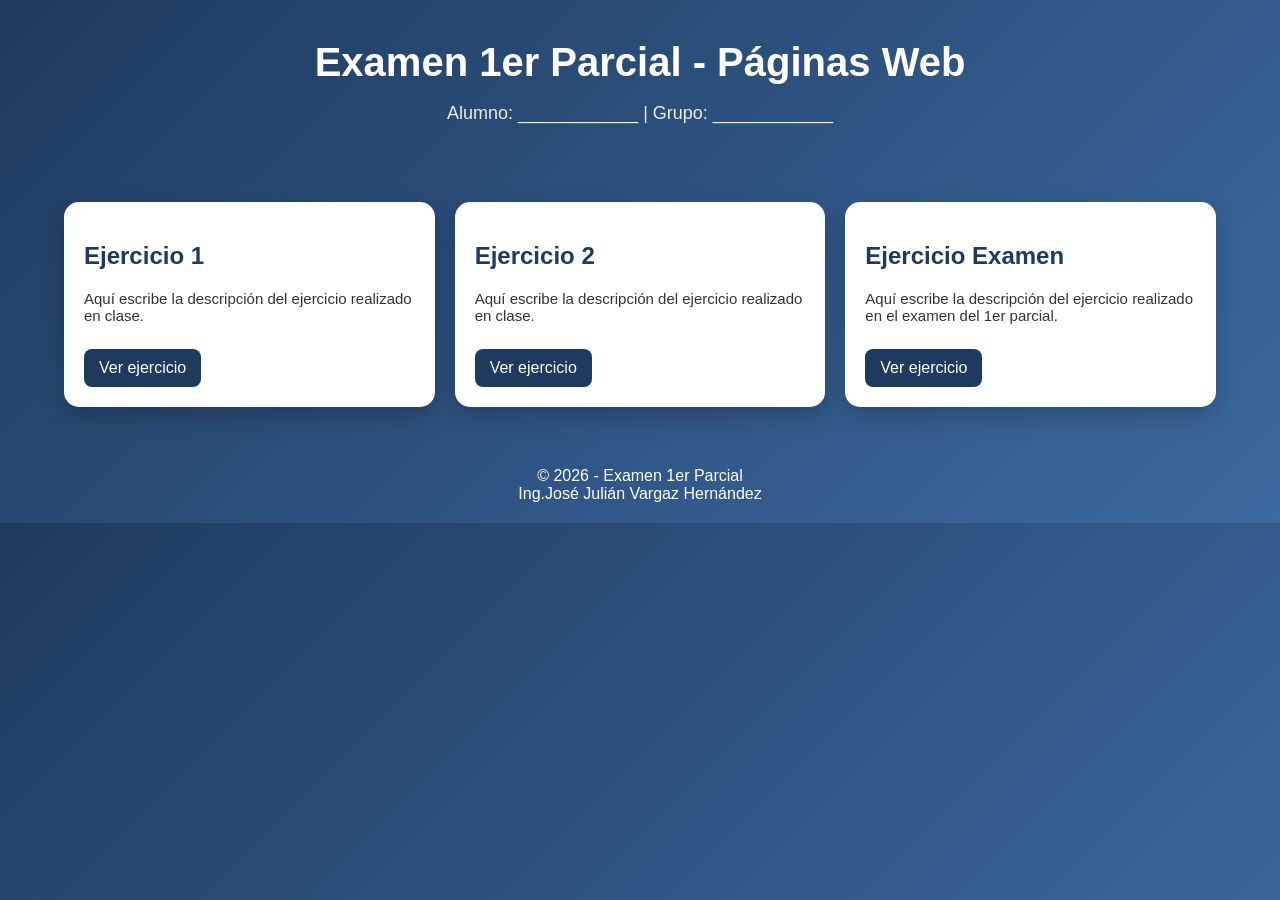
<file: index.html>
<!DOCTYPE html>
<html lang="es">
<head>
<meta charset="UTF-8">
<title>Ejercicios 1er Parcial</title>

</head>
<link rel="stylesheet" href="ejemplo.css">
<body>

<div class="header">
<h1>Examen 1er Parcial - Páginas Web</h1>
<p>Alumno: ____________ | Grupo: ____________</p>
</div>

<div class="container">

<div class="card">
<h2>Ejercicio 1</h2>
<p>Aquí escribe la descripción del ejercicio realizado en clase.</p>
<a href="https://genesis-vla.github.io/G-nesisPeregrinoIzquierdo/" class="btn">Ver ejercicio</a>
</div>

<div class="card">
<h2>Ejercicio 2</h2>
<p>Aquí escribe la descripción del ejercicio realizado en clase.</p>
<a href="https://genesis-vla.github.io/ACTIVIDAD-HTML2-GENESIS/Genesis/" class="btn">Ver ejercicio</a>
</div>

<div class="card">
<h2>Ejercicio Examen</h2>
<p>Aquí escribe la descripción del ejercicio realizado en el examen del 1er parcial.</p>
<a href="examen.html" class="btn">Ver ejercicio</a>
</div>

</div>

<div class="footer">
© 2026 - Examen 1er Parcial 
<br>Ing.José Julián Vargaz Hernández
</div>

</body>
</html>
</file>
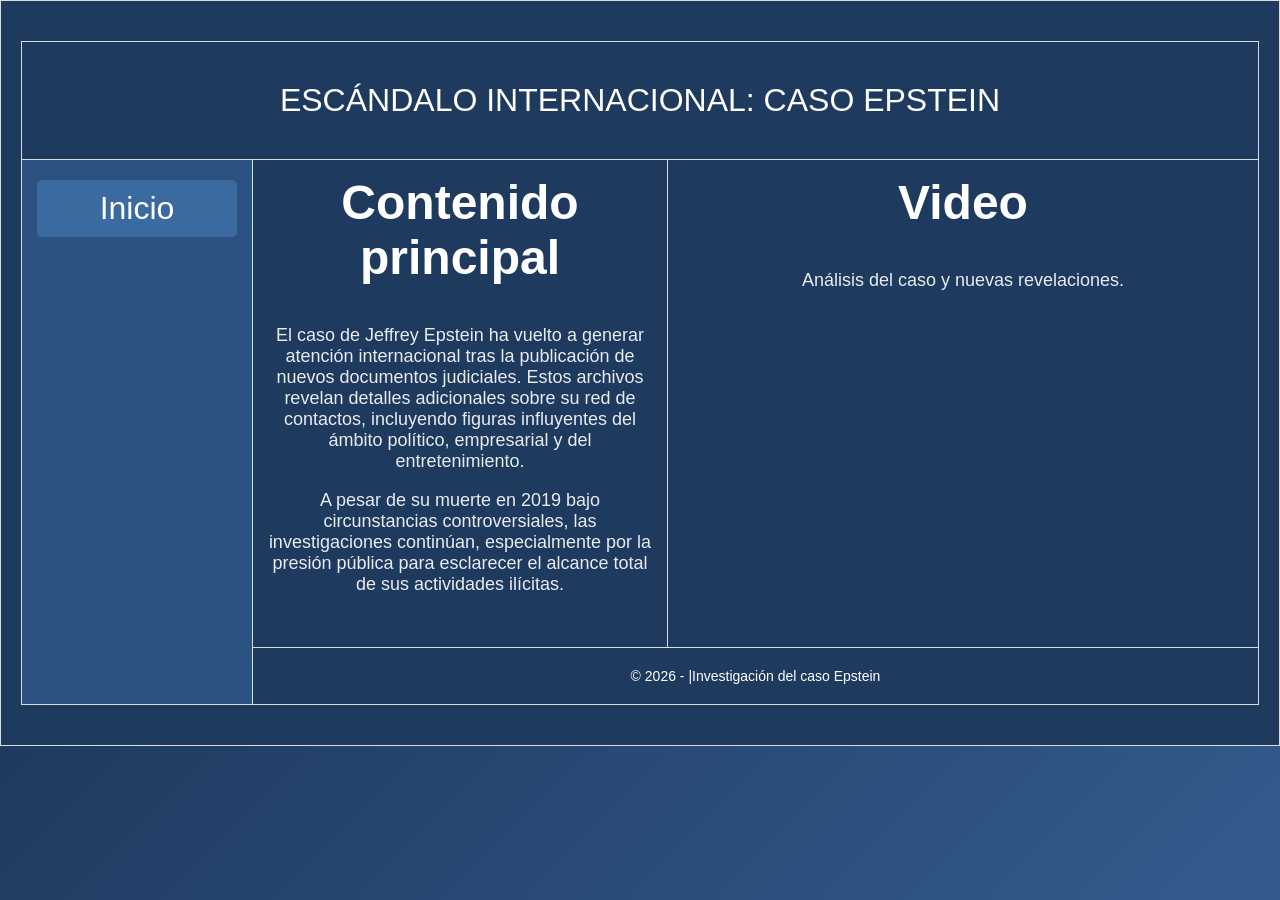
<file: examen.html>
<!DOCTYPE html>
<html lang="es">
<head>
    <meta charset="UTF-8">
    <meta name="viewport" content="width=device-width, initial-scale=1.0">
    <title>Caso Epstein - Investigación</title>
        <style>
        body{
            margin:0;
            font-family:Arial;
            background:#f4f6f9;
        }

        table{
            width:100%;
            border-collapse:collapse;
        }

        td{
            border:1px solid #ddd;
            padding:15px;
            vertical-align:top;
        }

        .header{
            background:#1f3a5f;
            color:white;
            font-size:32px;
            text-align:center;
            padding:30px;
        }

        .menu{
            background:#2c5282;
            color:white;
            width:200px;
        }

        .menu a{
            display:block;
            color:white;
            text-decoration:none;
            padding:10px;
            margin:5px 0;
            background:#3b6aa0;
            border-radius:5px;
        }

        .menu a:hover{
            background:#1f3a5f;
        }

        .banner{
            background:#e8eef6;
            text-align:center;
            font-size:20px;
            font-weight:bold;
        }

        .footer{
            background:#1f3a5f;
            color:white;
            text-align:center;
            font-size:14px;
            padding:20px;
        }

        h2{
            margin-top:0;
        }
    </style>
</head>

<body>

<table>

    <tr>
        <td colspan="5" class="header">
</head>
<link rel="stylesheet" href="ejemplo.css">
<body>

<table>

    <tr>
        <td colspan="5" class="header">
            ESCÁNDALO INTERNACIONAL: CASO EPSTEIN
        </td>
    </tr>

    <tr>
        <td rowspan="4" class="menu">
            <a href="index.html">Inicio</a>
        </td>

    <tr>
        <td colspan="2" class="contenido">
            <h2>Contenido principal</h2>
            <p>
                El caso de Jeffrey Epstein ha vuelto a generar atención internacional tras la publicación de nuevos documentos judiciales.
                Estos archivos revelan detalles adicionales sobre su red de contactos, incluyendo figuras influyentes del ámbito político,
                empresarial y del entretenimiento.
            </p>

            <p>
                A pesar de su muerte en 2019 bajo circunstancias controversiales, las investigaciones continúan, especialmente por la presión
                pública para esclarecer el alcance total de sus actividades ilícitas.
            </p>
        </td>

        <td colspan="2" class="video">
            <h2>Video</h2>
            <p>Análisis del caso y nuevas revelaciones.</p>
            <iframe width="560" height="315" src="https://www.youtube.com/embed/NM6SJINBS7I?si=SNVa2x5PH4_8gwyH" title="YouTube video player" frameborder="0" allow="accelerometer; autoplay; clipboard-write; encrypted-media; gyroscope; picture-in-picture; web-share" referrerpolicy="strict-origin-when-cross-origin" allowfullscreen></iframe>
        </td>
    </tr>
    <tr>
        <td colspan="5" class="footer">
            © 2026 -  |Investigación del caso Epstein
        </td>
    </tr>

</table>

</body>
</html>
</file>
<file: ejemplo.css>
body{
margin:0;
font-family: 'Segoe UI', sans-serif;
background:linear-gradient(135deg,#1f3a5f,#3b6aa0);
color:#333;
}

.header{
text-align:center;
color:white;
padding:40px 20px;
}

.header h1{
margin:0;
font-size:40px;
}

.header p{
font-size:18px;
opacity:0.9;
}

.container{
width:90%;
margin:auto;
display:grid;
grid-template-columns: repeat(auto-fit, minmax(300px,1fr));
gap:20px;
padding:20px;
}

.card{
background:white;
border-radius:15px;
padding:20px;
box-shadow:0 10px 25px rgba(0,0,0,0.2);
transition:0.3s;
}

.card:hover{
transform:translateY(-10px);
}

.card h2{
color:#1f3a5f;
}

.card p{
font-size:15px;
}

.btn{
display:inline-block;
margin-top:10px;
padding:10px 15px;
background:#1f3a5f;
color:white;
text-decoration:none;
border-radius:8px;
transition:0.3s;
}

.btn:hover{
background:#3b6aa0;
}

.footer{
text-align:center;
color:white;
padding:20px;
margin-top:20px;
}
</file>
